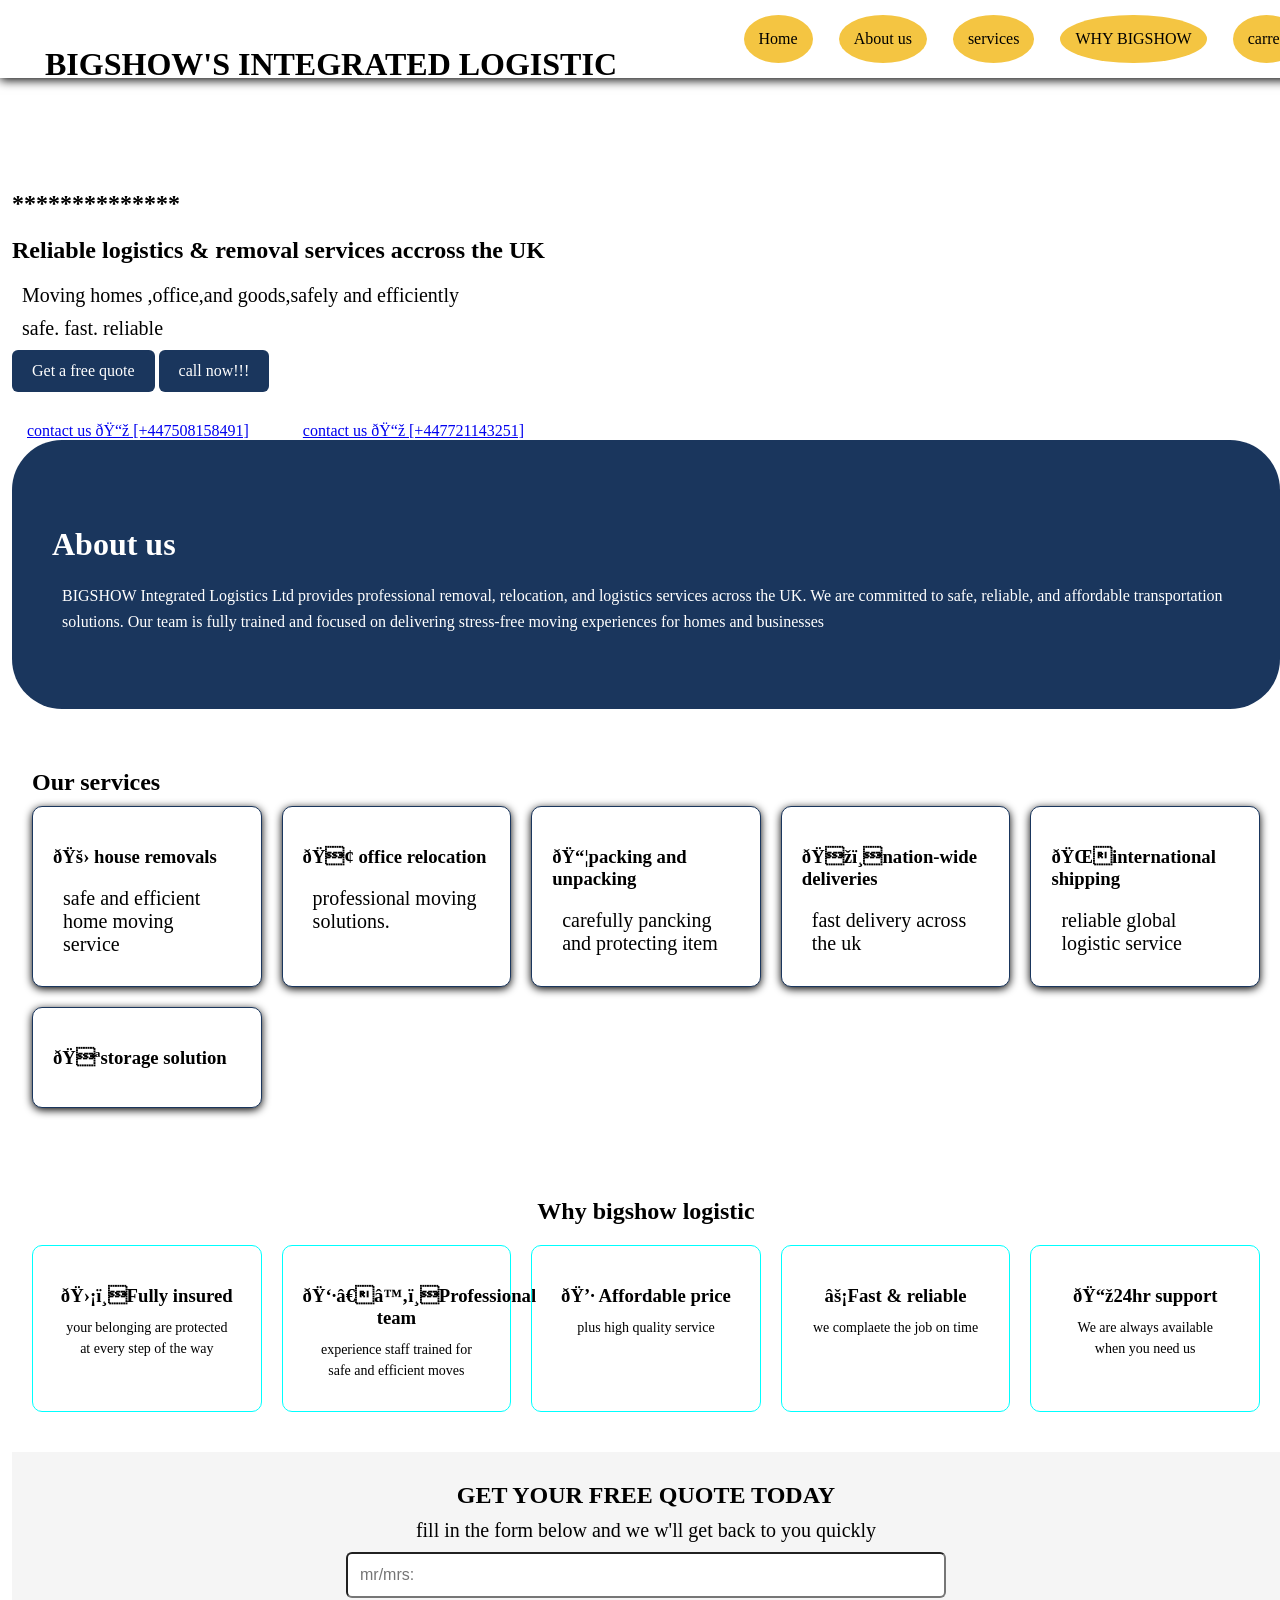
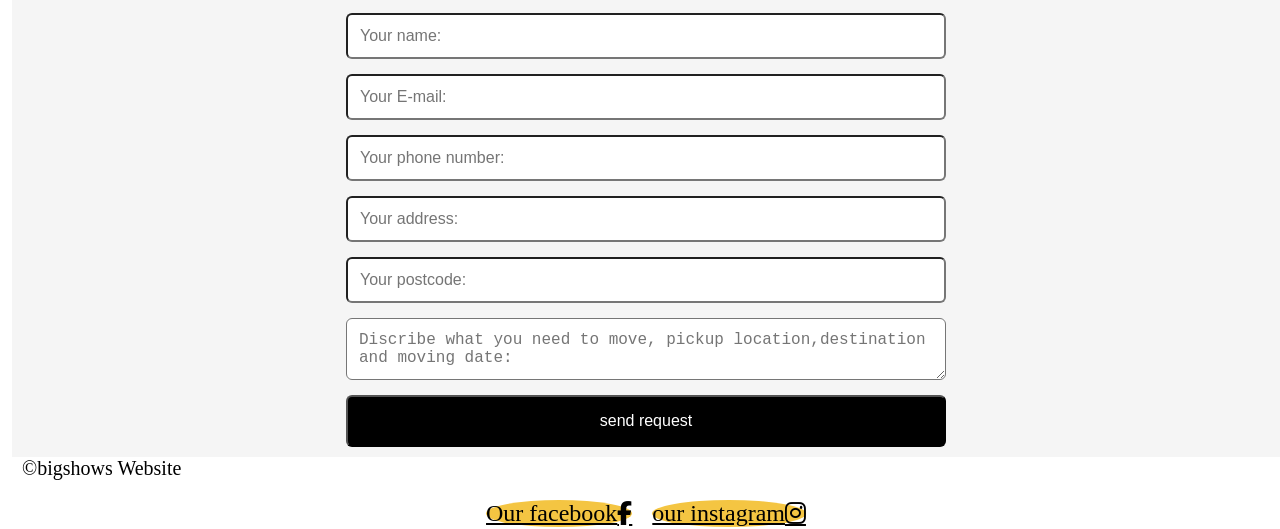
<file: index.html>
<!DOCTYPE html> 
<html lang = "em">
    <head>
    <link rel="stylesheet" href="./style.css">
    <link rel="stylesheet" href="https://cdnjs.cloudflare.com/ajax/libs/font-awesome/6.5.2/css/all.min.css">

        <meta charset ="UEF-8">
        <meta name="viewport" content="width = device-width, initial-scale=1.0">
        <meta name ="discription" content="reliable logistics & removal seriveces across the uk,fast ,safe and affordable">
        <title>BIGSHOW'S INTEGRATED LOGISTIC</title>
    </head>
    <body>
    <header class="navbar">
        <h1 class ="logo">BIGSHOW'S INTEGRATED LOGISTIC</h1>
        <nav class="nav-menue">
                <a href="#Home">Home</a>
                <a href="#aboutus">About us</a>
                <a href="#services"> services</a>
                <a href="#why">WHY BIGSHOW</a>
                <a href="career.html">carrer</a>
        </nav>
    </header>
    <section id="Home" class="hero">
        <div class="about-container">
            <h2>**************</h2>
            <h2> Reliable logistics & removal services accross the UK</h2>
            <p class = "su" > Moving  homes ,office,and goods,safely and efficiently </p>
            <p>safe. fast. reliable</p>
            <a href="#contact" class="btn">Get a free quote</a>
            <a href="tel:+447508158491" class="btn">call now!!!</a>
        </div>
    </section>
        <nav > 
            <a href="#contact">contact us 📞 [+447508158491]</a>
            <a href="#contacts">contact us 📞 [+447721143251]</a>
            
        </nav>

    
    <section id="aboutus" class="about">
        <h2>About us</h2>
        <p> BIGSHOW Integrated Logistics Ltd provides professional removal,
            relocation, and logistics services across the UK. We are committed
            to safe, reliable, and affordable transportation solutions.
        Our team is fully trained and focused on delivering stress-free
            moving experiences for homes and businesses</p>
    </section>
    <section id="services" class="services">
        <h2 class="it"> Our services </h2>
        <div class="services-grid">
            <div class="card">
                <h3>🚛 house removals</h3>
                <p>safe and efficient home moving service</p> 
            </div>
            <div class="card">
                <h3>🏢 office relocation</h3>
                <p>professional moving solutions.</p>
            </div>
            <div class="card">
                <h3>📦packing and unpacking</h3>
                <p>carefully pancking and protecting item </p>
            </div>
            <div class="card">
                <h3>🏞️nation-wide deliveries </h3>
                <p>fast delivery across the uk</p>
            </div>
            <div class="card">
                <h3>🌍international shipping</h3>
                <p>reliable global logistic service</p>
            </div>
            <div class="card">
                <h3>🏪storage solution</h3>
                <p></p>
            </div>
        </div>
    </section>
    <section id="why" class="why">
        <h2>Why bigshow logistic</h2>
        <div class="why-grid">
            <div class="why-card">
                <h3> 🛡️Fully insured</h3>
                <p>your belonging are protected at every step of the way </p>
            </div>
            <div class="why-card">
                <h3>👷‍♂️Professional team</h3>
                <p>experience staff trained for safe and efficient moves</p>
            </div>
            <div class="why-card">
                <h3>💷 Affordable price</h3>
                <p>plus high quality service</p>
            </div>
            <div class="why-card">
                <h3>⚡Fast & reliable</h3>
                <p> we complaete the job on time</p>
            </div>
            <div class="why-card">
                <h3>📞24hr support</h3>
                <p> We are always available when you need us </p>
            </div>
        </div>

    </section>
    <section id="contact" class="contact">
        <h2>GET YOUR FREE QUOTE TODAY</h2>
        <p>fill in the form below and we w'll get back to you quickly</p>
        <form action="https://formspree.io/f/mpqgwkeq" method="post">
            <input type="text" name="mr/mrs" placeholder="mr/mrs:" required>
            <input type="text" name="name" placeholder="Your name:" required>
            <input type="email"name="email" placeholder="Your E-mail:" required>
            <input type="tel" name="phone"placeholder="Your phone number:" required>
            <input type=" text" name="address" placeholder="Your address:" required>
            <input type="text" name="postcode" placeholder="Your postcode:" required>
            <textarea name="message" placeholder="Discribe what you need to move, pickup location,destination and moving date:" required></textarea>
            <button type="submit"> send request</button>
        </form>
    </section>
    <footer>
        <p>&copy;bigshows Website</p>
        <div class="social-links">
            <a href="https://www.facebook.com/profile.php?id=61590866248976">Our facebook
                <i class="fab fa-facebook-f"></i>
            </a>
            <a href="https://www.instagram.com/bigshowintegratedlogistic?igsh=NGd2NGptNWk0YmZh"> our instagram
                <i class="fab fa-instagram"></i>
            </a>
        </div>
    </footer>

    </body>
</html>
</file>
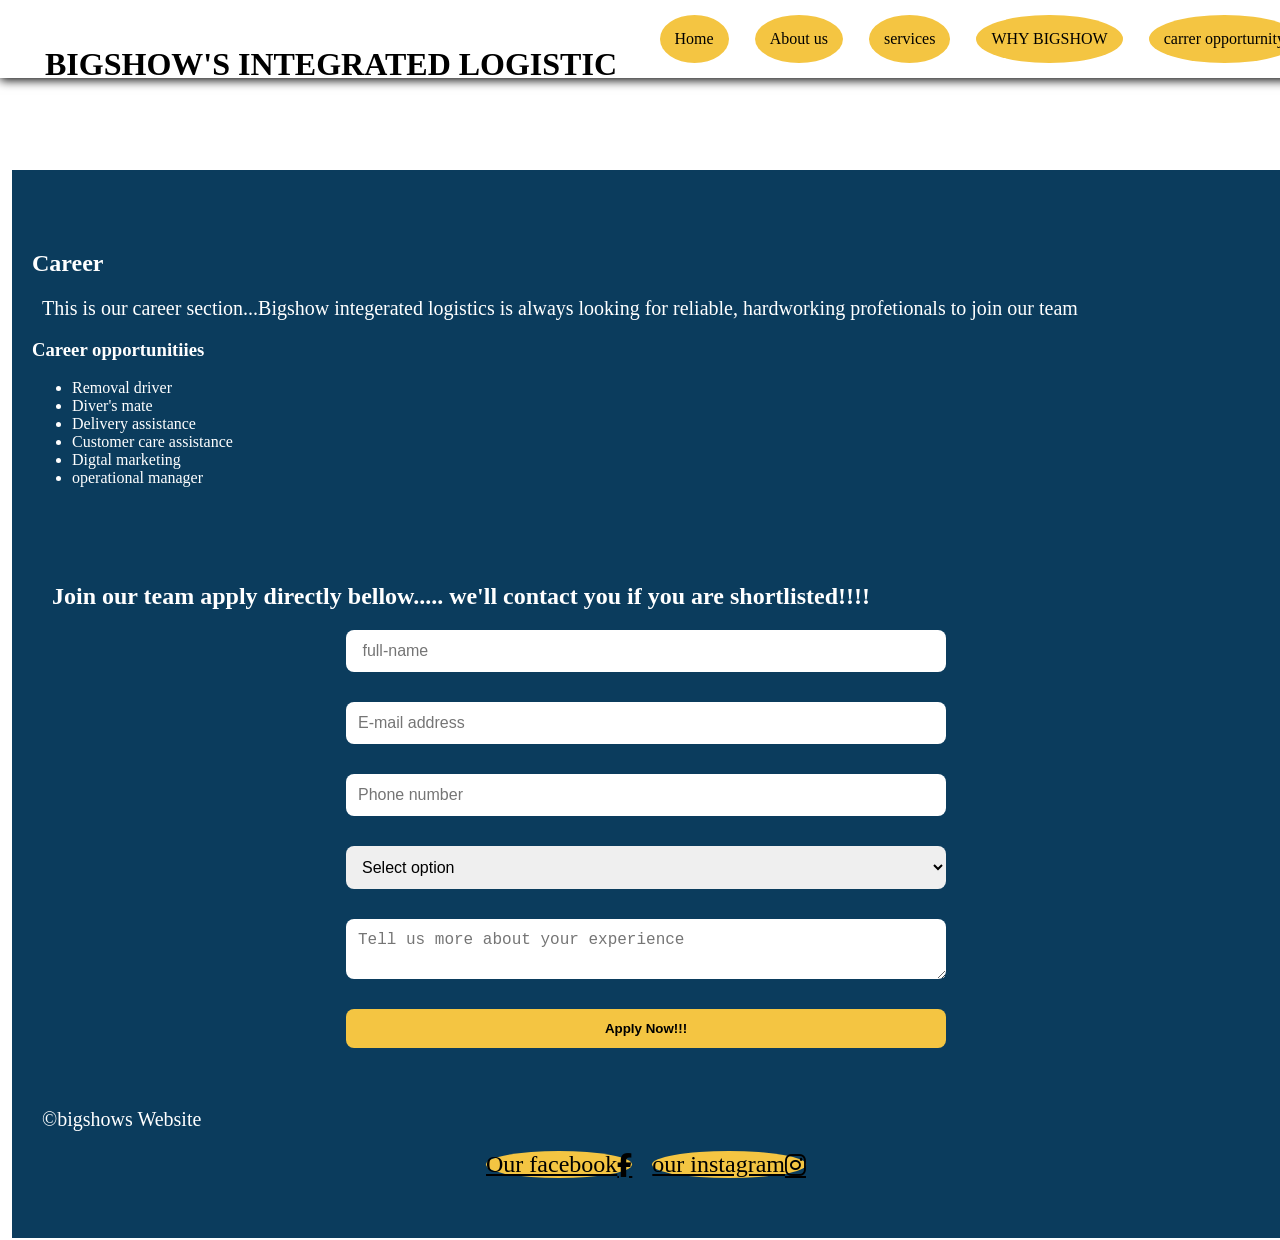
<file: career.html>
<!DOCTYPE html>
<html lang="em">
        <head>
    <link rel="stylesheet" href="style.css">
    <link rel="stylesheet" href="https://cdnjs.cloudflare.com/ajax/libs/font-awesome/6.5.2/css/all.min.css">

        <meta charset ="UEF-8">
        <meta name="viewport" content="width = device-width, initial-scale=1.0">
        <meta name ="discription" content="reliable logistics & removal seriveces across the uk,fast ,safe and affordable">
        <title>BIGSHOW'S INTEGRATED LOGISTIC</title>
    </head>
        <header class="navbar">
        <h1 class ="logo">BIGSHOW'S INTEGRATED LOGISTIC</h1>
        <nav class="nav-menue">
                <a href="index.html">Home</a>
                <a href= "index.html">About us</a>
                <a href="index.html"> services</a>
                <a href="index.html">WHY BIGSHOW</a>
                <a href="carrer.html">carrer opporturnity</a>
        </nav>
    </header>
    <section id="careers"    class="careers">
        <h2>Career</h2>
        <p>This is our career section...Bigshow integerated logistics is always looking for reliable, hardworking profetionals to join our team
        </p>
        <h3> Career opportunitiies</h3>
        <ul>
            <li>Removal driver</li>
            <li>Diver's mate</li>
            <li>Delivery assistance</li>
            <li>Customer care assistance</li>
            <li>Digtal marketing </li>
            <li>operational manager</li>
        </ul>
    <section id="careers"    class="careers">
        <h2>Join our team  apply directly bellow..... 
            we'll contact you if you are shortlisted!!!!
        </h2>
        <form action="https://formspree.io/f/mpqgwkeq"method="POST" class="career-form">
            <input type="name" name ="name"  placeholder=" full-name"required>
            <input type="E-mail" name =" E-mail" placeholder="E-mail address"required>
            <input type="tel" name ="phone number" placeholder="Phone number"required>
            <select name="postion" required>
                <option value="">Select option</option>
                <option value="Driver">Driver</option>
                <option value="Driver's mate">Driver's mate</option>
                <option value="Delivery">Delivery assistance</option>
                <option value="Customer-services">Customer care assistance</option>
                <option value="marketing">Digital Marketing </option>
                <option value="operational"> Operational manager</option>
            </select>
            <textarea type="experiece" name="experience" placeholder="Tell us more about your experience"></textarea>
            <button type="submit">Apply Now!!!</button>
        </form>
    </section>
    <footer>
        <p>&copy;bigshows Website</p>
        <div class="social-links">
            <a href="https://www.facebook.com/profile.php?id=61590866248976">Our facebook
                <i class="fab fa-facebook-f"></i>
            </a>
            <a href="https://www.instagram.com/bigshowintegratedlogistic?igsh=NGd2NGptNWk0YmZh"> our instagram
                <i class="fab fa-instagram"></i>
            </a>
        </div>
    </footer>
</html>
</file>
<file: style.css>
.logo{
    color:  black;
    font-weight: 10px;
    margin-bottom:-30px;
    outline: blue 20px;
    border-radius: 20px;
    padding: 15px;
}

.navbar{
    position:fixed;
    top: 0;
    left: 0;
    width: 100%;
    background: white;
    display: flex;
    justify-content: space-between;
    padding: 10px 30px;
    align-items: center;
    box-shadow: 0 2px 10px;
    z-index:1000 rgba(0,0,0,0,1) ;

}
.nav-menue{
    display: flex;
    flex-direction: row;
    gap: 20px;
}
.nav-menue a{
    color: #000;
    font-weight: 500;
    background: #f4c542;
    border-radius: 50%;
    display:relative;
    transition: 0.3s ease;
    position: relative;
    text-decoration: none;
    color: white;
}
.nav-menue a::after{
    content: "";
    position: absolute;
    left: 0;
    bottom: -5px;
    width: 100%;
    height: 2px;
    background:red;

    transform: scaleX(0);
    transform-origin: left;
    transition: transform 0.3s ease;
}
.nav-menue a:hover::after{
    transform: scaleX(1);
}
.nav-menue a:not(:hover)::after{
    transform-origin: right;
}
.nav-menue a ::before{
    left:50%;
    transfrom:translateX(-50%)
}
.navbar nav{
    display: flex;
    flex-direction: row;
    align-items: center;
    gap: 6px;
    flex-wrap: wrap;
}
.navbar nav a{
    display: inline-block;
    justify-content: space-between;
    margin:0 10px;
    color:black;
    font-weight: 500;
}
.su{
    font-size: 20px;
}
p{
    font-size:20px;
    margin: 10px;
    margin-top: 0px;
}
body{
    padding-top: 170px;
    margin: 0px;
    background-color:white;
    border-radius: 20px;
    margin-left:12px;
}
nav a{
    
    margin-right:20px;
    justify-content: center;
    gap: 20px;
    text-align: center;
    padding: 15px;

}
.other{
    padding: 12px;
    margin-bottom: 12px;
    margin-top: -20px;
    gap:6px;
    display:inline-block;
    margin-right:60px;
    
}
nav a:hover{
    background:white ;
    color:red
    
}
.btn{
    display: inline-block;
    padding: 12px 20px;
    border-radius: 6px;
    background: #1a365d;
    margin-bottom: 30px;
    color: white;
    text-decoration:none;
    
}
.btn:hover{
    background:red;
}
.about{
    padding: 60px 40px;
    background:#1a365d;
    border-radius: 50px;
    color: #fff;
    justify-content: center;
    margin-bottom:40px;
}
.about h2{
    font-size: 32px;
    margin-bottom: 20px;

}
.about p{
    font-size: 16px;
    line-height: 1.6;
    margin-bottom: 15px;
    
}
.services{
    padding: 60px 20px;
}
.it{
    margin-top: -40px;
}
.services-grid{
    display:grid;
    grid-template-columns:repeat(auto-fit,minmax(200px,1fr));
    gap:20px;
    margin-top: -10px;
}
.card{
    padding: 20px;
    border-radius: 10px;
    border: 1px solid #1a365d;
    background:white;
    box-shadow:0 2px 8px ;
    transition: 0.3s;
}
.card:hover{
    transform:translateY(-5px)
}
.why{
    padding:80px 20px;
    text-align: center;
    margin-top: -70px;
}
.why-grid{
    display: grid;
    grid-template-columns:repeat(auto-fit,minmax(200px,1fr));
    gap: 20px;

}
.why-card{
    padding: 20px;
    border-radius: 10px;
    border: 1px solid aqua;
    transition: 0.3s;
    
}
.why-card:hover{
    transform:translateY(5px);
    box-shadow: o 5px 15px;

}
.why-card h3{
    margin-bottom: 10px;
}
.why-card p{
    font-size: 14px;
    line-height: 1.5;
}
.contact{
    padding: 10px;
    text-align: center;
    margin-top: -40px;
    background:#f5f5f5;
}
.contact h2{
    margin-bottom: 10px ;
}
.contact p{
    margin-bottom: 10px;
    color:black;

}
.contact form{
    max-width: 600px;
    margin: 0 auto;
    display: flex;
    flex-direction: column;
    gap: 15px;
}
.contact input{
    width:100%;
    padding: 12px;
    border-radius: 6px;
    font-size: 16px;
    box-sizing: border-box;
}
.contact textarea{
    width:100%;
    padding: 12px;
    border-radius: 6px;
    font-size: 16px;
    box-sizing: border-box;
    outline:1px #1a365d;
    resize:vertical;
}
.contact button{
    padding: 15px;
    border-radius: 6px;
    background: #000;
    color: #fff;
    font-size: 16px;
    cursor: pointer;

}
.contact button:hover{
    background: #333;
}
.social-links{
    display: flex;
    gap:20px;
    margin-top:20px;
    justify-content: center;
}
.social-links a{
    background: #f4c542;
    color: #000;
    border-radius: 50%;
    display: flex;
    justify-content: center;
    align-items: center;
    font-size: 24px;
    transition: o.3s ease;
}
.social-links a:hover{
    background: #000;
    color:#f4c542;
    transform: translateY(-5px);
}
.careers{
    padding: 60px 20px;
    background: #0B3C5D;
    color: white;
}
.career-form{
    max-width: 600px;
    margin: 0 auto;
    display: flex;
    flex-direction: column;
    gap: 30px;
}
.career-form input,
.career-form select,
.career-form textarea{
    padding: 12px;
    border-radius: 8px;
    border: none;
    font-size: 16px;
}
.career-form button{
    padding: 12px;
    background: #F4C542;
    border: none;
    font-weight: bold;
    cursor: pointer;
    border-radius: 8px;
}
.career-form button:hover{
    background: white;
    color: black;
}
</file>
